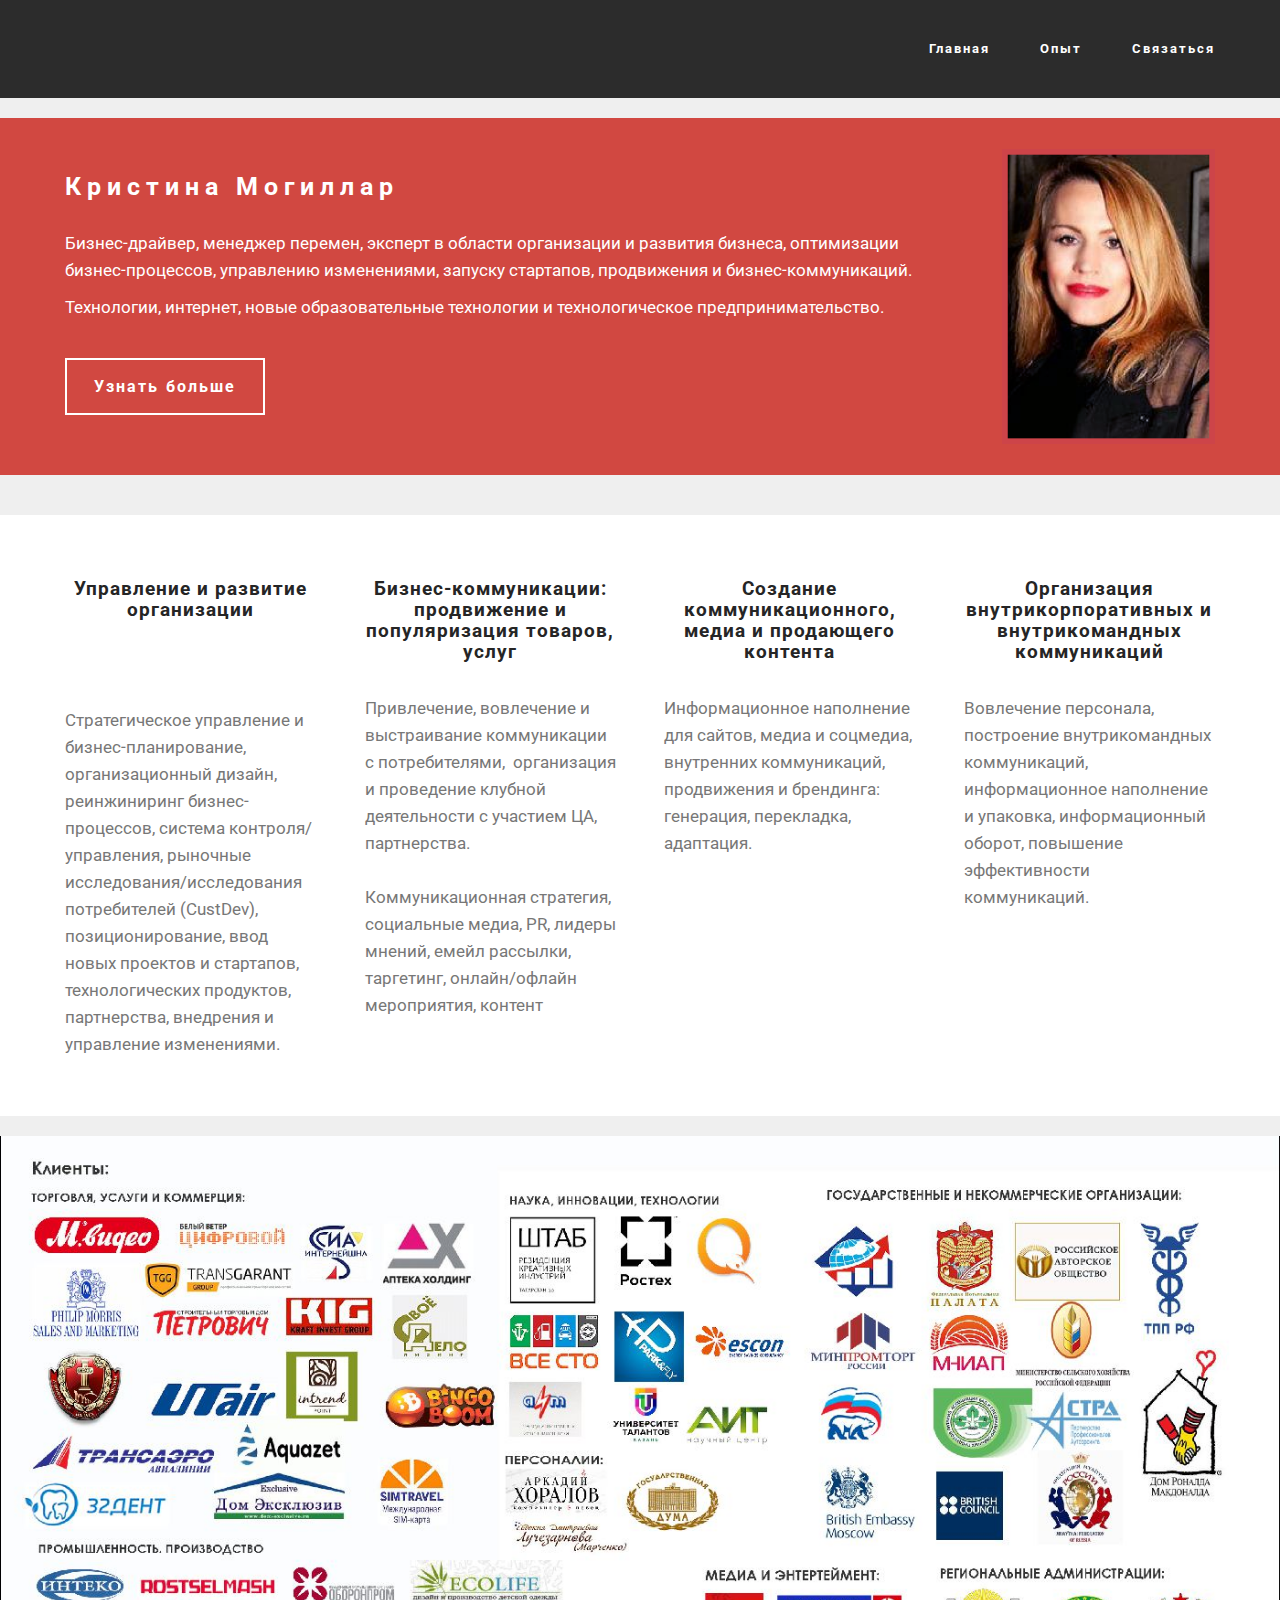
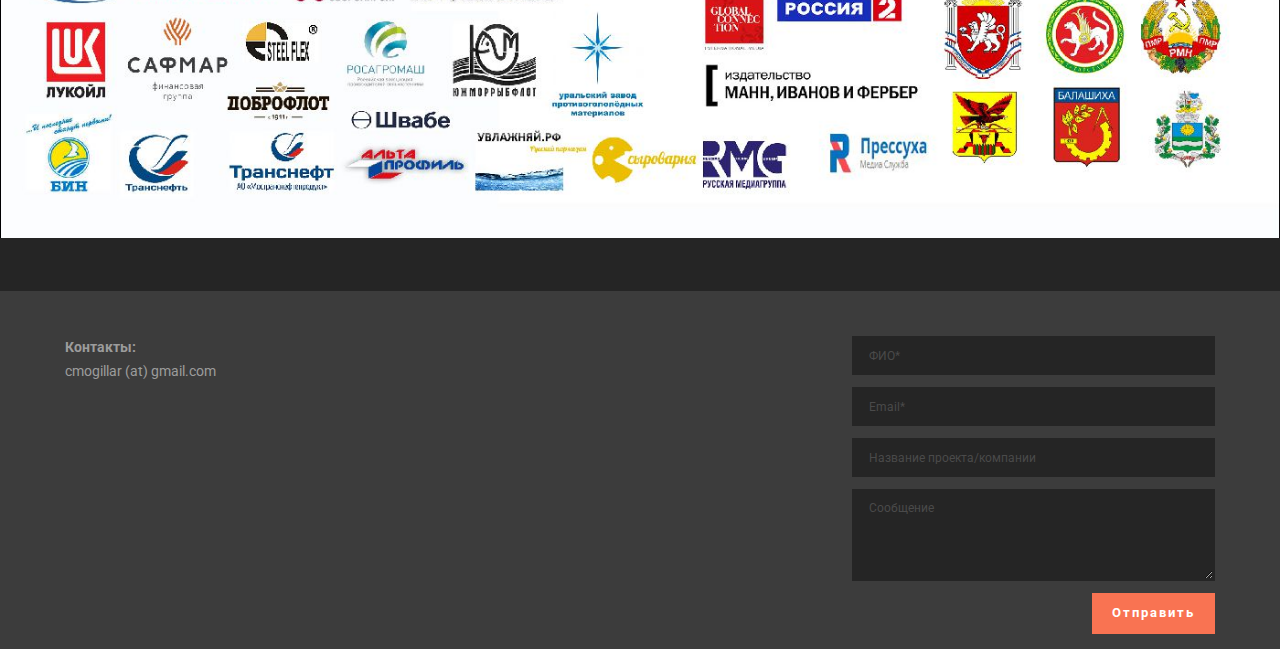
<file: index.html>
<!DOCTYPE html>
<html>
<head>
  <!-- Site made with Mobirise Website Builder v3.12.1, https://mobirise.com -->
  <meta charset="UTF-8">
  <meta http-equiv="X-UA-Compatible" content="IE=edge">
  <meta name="generator" content="Mobirise v3.12.1, mobirise.com">
  <meta name="viewport" content="width=device-width, initial-scale=1">
  <link rel="shortcut icon" href="assets/images/4126-128x156.png" type="image/x-icon">
  <meta name="description" content="">
  <title>Главная</title>
  <link rel="stylesheet" href="https://fonts.googleapis.com/css?family=Roboto:700,400&amp;subset=cyrillic,latin,greek,vietnamese">
  <link rel="stylesheet" href="assets/bootstrap/css/bootstrap.min.css">
  <link rel="stylesheet" href="assets/snow-plugins/style.css">
  <link rel="stylesheet" href="assets/mobirise/css/style.css">
  <link rel="stylesheet" href="assets/mobirise/css/mbr-additional.css" type="text/css">
  
  
  
</head>
<body>
<section class="mbr-navbar mbr-navbar--freeze mbr-navbar--absolute mbr-navbar--sticky mbr-navbar--auto-collapse" id="menu-c">
    <div class="mbr-navbar__section mbr-section">
        <div class="mbr-section__container container">
            <div class="mbr-navbar__container">
                
                <div class="mbr-navbar__hamburger mbr-hamburger"><span class="mbr-hamburger__line"></span></div>
                <div class="mbr-navbar__column mbr-navbar__menu">
                    <nav class="mbr-navbar__menu-box mbr-navbar__menu-box--inline-right">
                        <div class="mbr-navbar__column">
                            <ul class="mbr-navbar__items mbr-navbar__items--right float-left mbr-buttons mbr-buttons--freeze mbr-buttons--right btn-decorator mbr-buttons--active mbr-buttons--only-links"><li class="mbr-navbar__item"><a class="mbr-buttons__link btn text-white" href="index.html">Главная</a></li><li class="mbr-navbar__item"><a class="mbr-buttons__link btn text-white" href="about.html">Опыт</a></li><li class="mbr-navbar__item"><a class="mbr-buttons__link btn text-white" href="about.html#contacts3-a">Связаться</a></li></ul>                            
                            
                        </div>
                    </nav>
                </div>
            </div>
        </div>
    </div>
</section>

<section class="engine"><a rel="external" href="https://mobirise.com">Mobirise Web Page Generator</a></section><section class="mbr-section mbr-section--relative mbr-section--short-paddings mbr-after-navbar" id="msg-box1-m" style="background-color: rgb(239, 239, 239);">

    

    <div class="mbr-section__container mbr-section__container--isolated container" style="padding-top: 20px; padding-bottom: 0px;">
        <div class="row">
            <div class="mbr-box mbr-box--fixed mbr-box--adapted">
                <div class="mbr-box__magnet mbr-box__magnet--top-left mbr-section__left col-sm-8">
                    
                    
                </div>
                <div class="mbr-box__magnet mbr-box__magnet--top-left mbr-section__right col-sm-4">
                    
                </div>
            </div>
        </div>
    </div>

</section>

<section class="mbr-section mbr-section--relative" id="msg-box4-1" style="background-color: rgb(209, 72, 65);">
    
    <div class="mbr-section__container mbr-section__container--isolated container" style="padding-top: 31px; padding-bottom: 31px;">
        <div class="row">
            <div class="mbr-box mbr-box--fixed mbr-box--adapted">
                
                <div class="mbr-box__magnet mbr-class-mbr-box__magnet--center-left col-sm-6 content-size mbr-section__left">
                    <div class="mbr-section__container mbr-section__container--middle">
                        <div class="mbr-header mbr-header--auto-align mbr-header--wysiwyg">
                            <h3 class="mbr-header__text">Кристина Могиллар</h3>
                            
                        </div>
                    </div>
                    <div class="mbr-section__container mbr-section__container--middle">
                        <div class="mbr-article mbr-article--auto-align mbr-article--wysiwyg"><p>Бизнес-драйвер, менеджер перемен, эксперт в области организации и развития бизнеса, оптимизации бизнес-процессов, управлению изменениями, запуску стартапов, продвижения и бизнес-коммуникаций.</p><p>Технологии, интернет, новые образовательные технологии и технологическое предпринимательство.</p></div>
                    </div>
                    <div class="mbr-section__container">
                        <div class="mbr-buttons mbr-buttons--auto-align btn-inverse"><a class="mbr-buttons__btn btn btn-lg btn-default" href="about.html">Узнать больше</a></div>
                    </div>
                </div>
                <div class="mbr-box__magnet mbr-box__magnet--top-left mbr-section__right col-sm-6 image-size" style="width: 13%;">
                    <figure class="mbr-figure mbr-figure--adapted mbr-figure--caption-inside-bottom mbr-figure--full-width"><a href="index.html"><img src="assets/images/41-1400x1937.png" class="mbr-figure__img"></a></figure>
                </div>
            </div>
        </div>
    </div>
</section>

<section class="mbr-section mbr-section--relative mbr-section--short-paddings" id="msg-box1-l" style="background-color: rgb(239, 239, 239);">

    

    <div class="mbr-section__container mbr-section__container--isolated container" style="padding-top: 40px; padding-bottom: 0px;">
        <div class="row">
            <div class="mbr-box mbr-box--fixed mbr-box--adapted">
                <div class="mbr-box__magnet mbr-box__magnet--top-left mbr-section__left col-sm-8">
                    
                    
                </div>
                <div class="mbr-box__magnet mbr-box__magnet--top-left mbr-section__right col-sm-4">
                    
                </div>
            </div>
        </div>
    </div>

</section>

<section class="mbr-section mbr-section--relative mbr-section--fixed-size" id="content4-g" style="background-color: rgb(255, 255, 255);">
    
    
    <div class="mbr-section__container container mbr-section__container--std-top-padding" style="padding-top: 62px;">
        <div class="mbr-section__row row">
            <div class="mbr-section__col col-xs-12 col-md-3 col-sm-6">
                
                <div class="mbr-section__container mbr-section__container--middle">
                    <div class="mbr-header mbr-header--reduce mbr-header--center mbr-header--wysiwyg">
                        <h3 class="mbr-header__text">Управление и развитие организации</h3>
                    </div>
                </div>
                <div class="mbr-section__container mbr-section__container--last" style="padding-bottom: 62px;">
                    <div class="mbr-article mbr-article--wysiwyg">
                        <p><br><br>Стратегическое управление и бизнес-планирование, организационный дизайн, реинжиниринг бизнес-процессов, система контроля/управления, рыночные исследования/исследования потребителей (CustDev), позиционирование, ввод новых проектов и стартапов, технологических продуктов, партнерства, внедрения и управление изменениями.</p>
                    </div>
                </div>
                
            </div>
            <div class="mbr-section__col col-xs-12 col-md-3 col-sm-6">
                
                <div class="mbr-section__container mbr-section__container--middle">
                    <div class="mbr-header mbr-header--reduce mbr-header--center mbr-header--wysiwyg">
                        <h3 class="mbr-header__text">Бизнес-коммуникации: продвижение и популяризация товаров, услуг<br></h3>
                    </div>
                </div>
                <div class="mbr-section__container mbr-section__container--last" style="padding-bottom: 62px;">
                    <div class="mbr-article mbr-article--wysiwyg">
                        <p>Привлечение, вовлечение и выстраивание коммуникации с потребителями, &nbsp;организация и проведение клубной деятельности с участием ЦА, партнерства.<br><br>Коммуникационная стратегия, социальные медиа, PR, лидеры мнений, емейл рассылки,  таргетинг, онлайн/офлайн мероприятия, контент<br><br></p>
                    </div>
                </div>
                
            </div>
            <div class="clearfix visible-sm-block"></div>
            <div class="mbr-section__col col-xs-12 col-md-3 col-sm-6">
                
                <div class="mbr-section__container mbr-section__container--middle">
                    <div class="mbr-header mbr-header--reduce mbr-header--center mbr-header--wysiwyg">
                        <h3 class="mbr-header__text">Создание коммуникационного, медиа и продающего контента<br></h3>
                    </div>
                </div>
                <div class="mbr-section__container mbr-section__container--last" style="padding-bottom: 62px;">
                    <div class="mbr-article mbr-article--wysiwyg">
                        <p>Информационное наполнение для сайтов, медиа и соцмедиа, внутренних коммуникаций, продвижения и брендинга: генерация, перекладка, адаптация.<br></p>
                    </div>
                </div>
                
            </div>
            
            <div class="mbr-section__col col-xs-12 col-md-3 col-sm-6">
                
                <div class="mbr-section__container mbr-section__container--middle">
                    <div class="mbr-header mbr-header--reduce mbr-header--center mbr-header--wysiwyg">
                        <h3 class="mbr-header__text">Организация внутрикорпоративных и внутрикомандных коммуникаций</h3>
                    </div>
                </div>
                <div class="mbr-section__container mbr-section__container--last" style="padding-bottom: 62px;">
                    <div class="mbr-article mbr-article--wysiwyg">
                        <p>Вовлечение персонала, построение внутрикомандных коммуникаций, информационное наполнение и упаковка, информационный оборот, повышение эффективности коммуникаций.</p>
                    </div>
                </div>
                
            </div>
            
            
            
        </div>
    </div>
</section>

<section class="mbr-section mbr-section--relative mbr-section--short-paddings" id="msg-box1-k" style="background-color: rgb(239, 239, 239);">

    

    <div class="mbr-section__container mbr-section__container--isolated container" style="padding-top: 20px; padding-bottom: 0px;">
        <div class="row">
            <div class="mbr-box mbr-box--fixed mbr-box--adapted">
                <div class="mbr-box__magnet mbr-box__magnet--top-left mbr-section__left col-sm-8">
                    
                    
                </div>
                <div class="mbr-box__magnet mbr-box__magnet--top-left mbr-section__right col-sm-4">
                    
                </div>
            </div>
        </div>
    </div>

</section>

<section class="mbr-figure mbr-figure--wysiwyg mbr-figure--full-width mbr-figure--caption-outside-bottom" id="image1-e" style="background-color: rgb(37, 37, 37);">

    <div><img src="assets/images/-1-1400x768.jpg" class="mbr-figure__img"></div>
    <figcaption class="mbr-figure__caption mbr-figure__caption--std-grid">
        <small class="mbr-figure__caption-small"></small>
    </figcaption>
</section>

<section class="mbr-section mbr-section--relative mbr-section--fixed-size" id="contacts3-5" style="background-color: rgb(60, 60, 60);">
    
    <div class="mbr-section__container container">
        <div class="mbr-contacts mbr-contacts--wysiwyg row" style="padding-top: 45px; padding-bottom: 15px;">
            <div class="col-sm-8">
                <div class="row">
                    <div class="col-sm-6">
                        <p class="mbr-contacts__text"><strong>Контакты:<br></strong>cmogillar (at) gmail.com<br><br><br><br></p>
                    </div>
                    <div class="col-sm-6"><ul class="mbr-contacts__list"></ul></div>
                </div>
            </div>
            <div class="mbr-contacts__column col-sm-4" data-form-type="formoid">
                <div data-form-alert="true">
                    <div class="hide" data-form-alert-success="true">Ваше сообщение отправлено!</div>
                </div>
                <form action="https://mobirise.com/" method="post" data-form-title="MESSAGE">
                    <input type="hidden" value="O+OD+8ccg8umex4c+Z9mADquf/GuDpcZxb4Fz0YdGlfqlHCal2YqGrncIUAExCSYXvgmcBwxFEhFArS+vX/xTj0yuY7ewxk55/o30X02AxMrfsFZl6oeZLazSLqE6uXJ" data-form-email="true">
                    <div class="form-group">
                        <input type="text" class="form-control input-sm input-inverse" name="name" required="" placeholder="ФИО*" data-form-field="Name">
                    </div>
                    <div class="form-group">
                        <input type="email" class="form-control input-sm input-inverse" name="email" required="" placeholder="Email*" data-form-field="Email">
                    </div>
                    <div class="form-group">
                        <input type="tel" class="form-control input-sm input-inverse" name="phone" placeholder="Название проекта/компании" data-form-field="Phone">
                    </div>
                    <div class="form-group">
                        <textarea class="form-control input-sm input-inverse" name="message" rows="4" placeholder="Сообщение" data-form-field="Message"></textarea>
                    </div>
                    <div class="mbr-buttons mbr-buttons--right btn-inverse"><button type="submit" class="mbr-buttons__btn btn btn-danger">Отправить</button></div>
                </form>
            </div>
        </div>
    </div>
</section>


  <script src="assets/web/assets/jquery/jquery.min.js"></script>
  <script src="assets/bootstrap/js/bootstrap.min.js"></script>
  <script src="assets/smooth-scroll/smooth-scroll.js"></script>
  <!--[if lte IE 9]>
    <script src="assets/jquery-placeholder/jquery.placeholder.min.js"></script>
  <![endif]-->
  <script src="assets/snow-plugins/schnee.js"></script>
  <script src="assets/mobirise/js/script.js"></script>
  <script src="assets/formoid/formoid.min.js"></script>
  
  
</body>
</html>
</file>
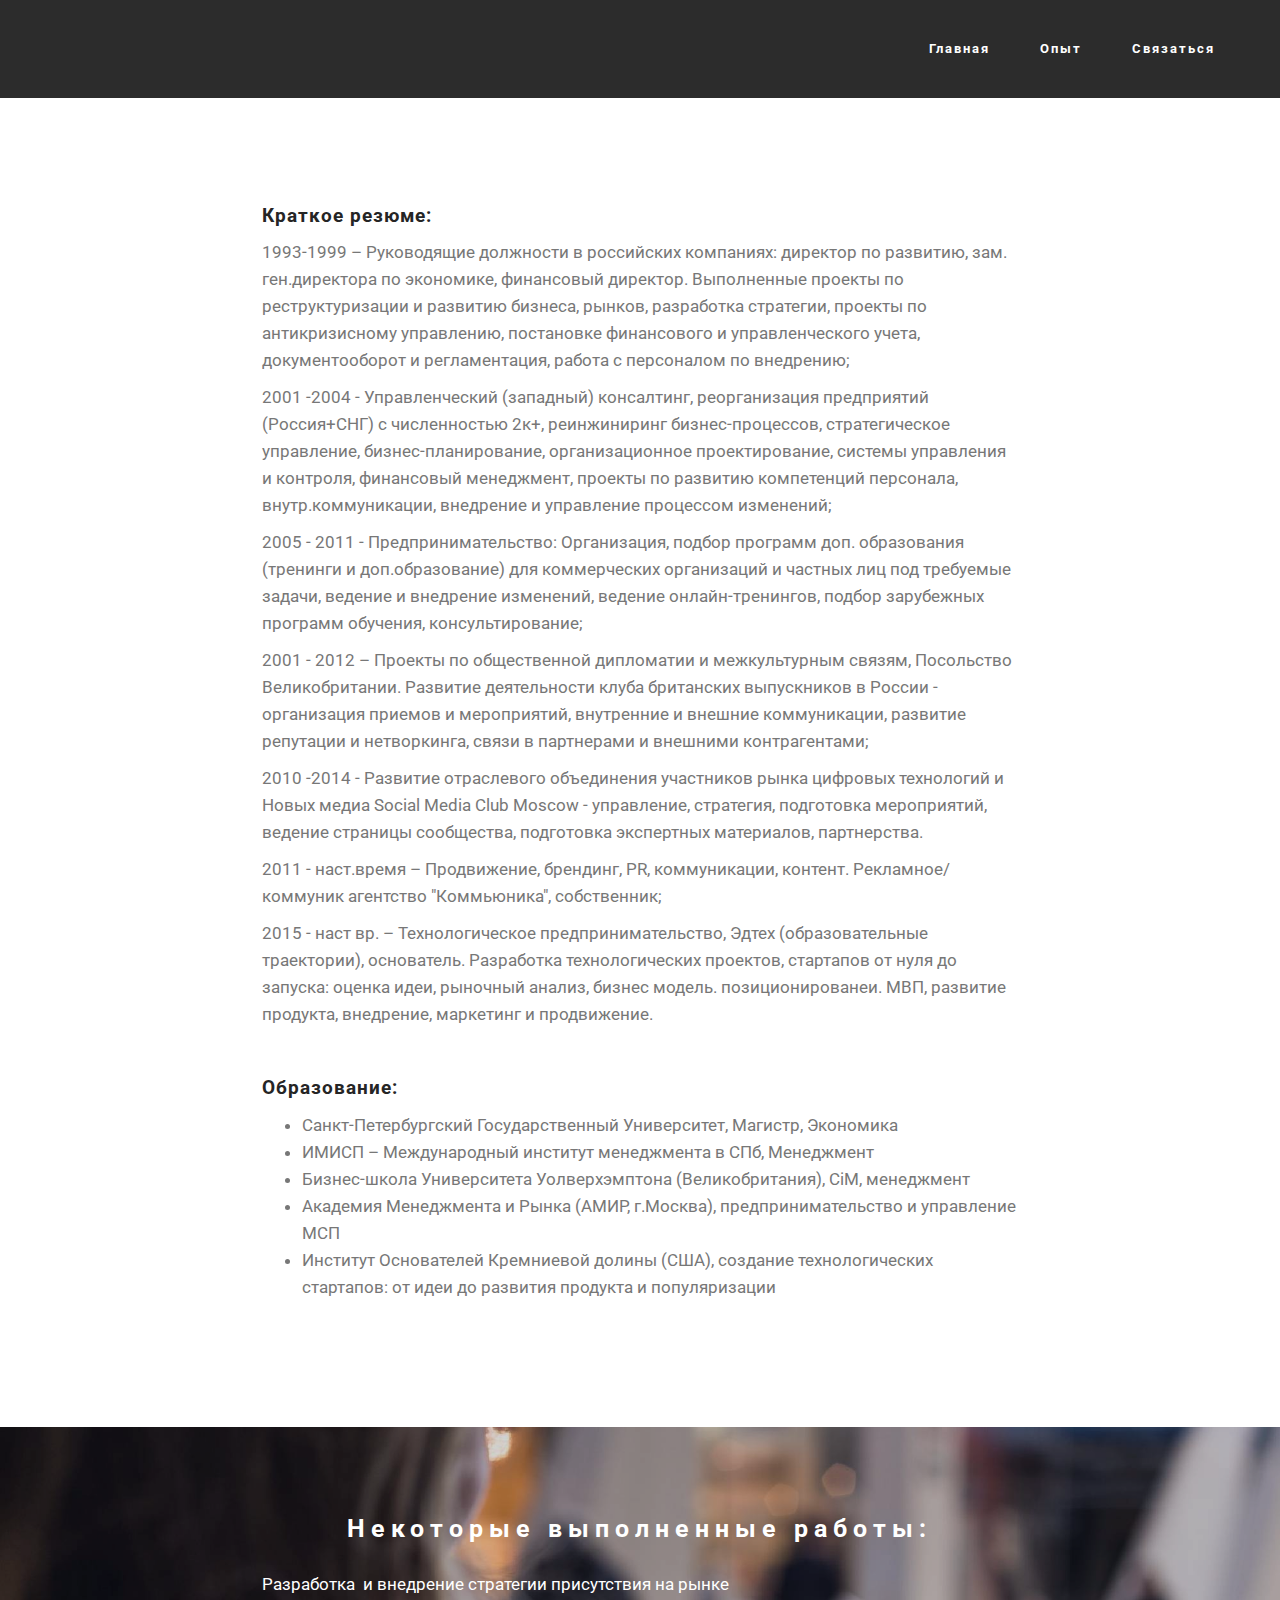
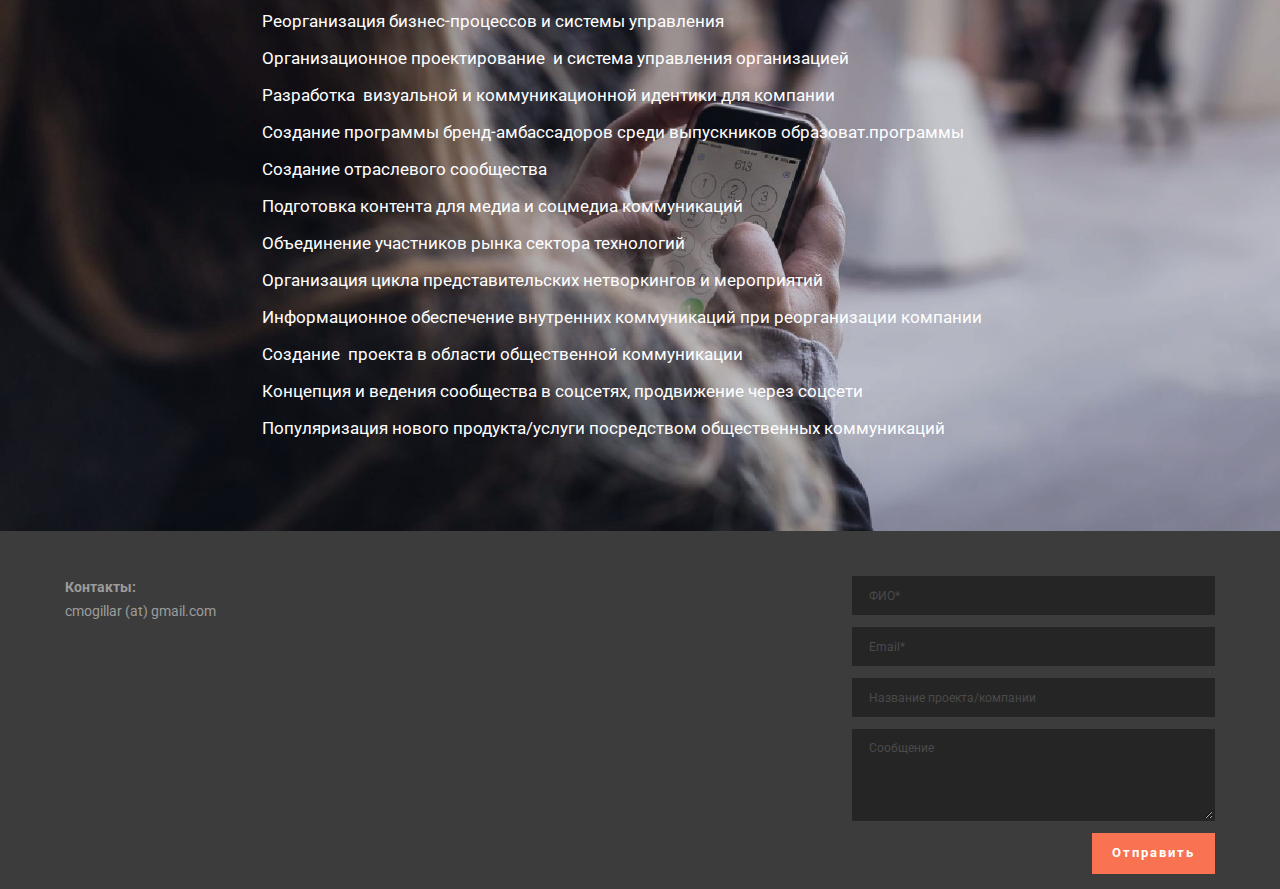
<file: about.html>
<!DOCTYPE html>
<html>
<head>
  <!-- Site made with Mobirise Website Builder v3.12.1, https://mobirise.com -->
  <meta charset="UTF-8">
  <meta http-equiv="X-UA-Compatible" content="IE=edge">
  <meta name="generator" content="Mobirise v3.12.1, mobirise.com">
  <meta name="viewport" content="width=device-width, initial-scale=1">
  <link rel="shortcut icon" href="assets/images/4126-128x156.png" type="image/x-icon">
  <meta name="description" content="Personal and professional background">
  <title>Background</title>
  <link rel="stylesheet" href="https://fonts.googleapis.com/css?family=Roboto:700,400&amp;subset=cyrillic,latin,greek,vietnamese">
  <link rel="stylesheet" href="assets/bootstrap/css/bootstrap.min.css">
  <link rel="stylesheet" href="assets/snow-plugins/style.css">
  <link rel="stylesheet" href="assets/mobirise/css/style.css">
  <link rel="stylesheet" href="assets/mobirise/css/mbr-additional.css" type="text/css">
  
  
  
</head>
<body>
<section class="mbr-navbar mbr-navbar--freeze mbr-navbar--absolute mbr-navbar--sticky mbr-navbar--auto-collapse" id="menu-c">
    <div class="mbr-navbar__section mbr-section">
        <div class="mbr-section__container container">
            <div class="mbr-navbar__container">
                
                <div class="mbr-navbar__hamburger mbr-hamburger"><span class="mbr-hamburger__line"></span></div>
                <div class="mbr-navbar__column mbr-navbar__menu">
                    <nav class="mbr-navbar__menu-box mbr-navbar__menu-box--inline-right">
                        <div class="mbr-navbar__column">
                            <ul class="mbr-navbar__items mbr-navbar__items--right float-left mbr-buttons mbr-buttons--freeze mbr-buttons--right btn-decorator mbr-buttons--active mbr-buttons--only-links"><li class="mbr-navbar__item"><a class="mbr-buttons__link btn text-white" href="index.html">Главная</a></li><li class="mbr-navbar__item"><a class="mbr-buttons__link btn text-white" href="about.html">Опыт</a></li><li class="mbr-navbar__item"><a class="mbr-buttons__link btn text-white" href="about.html#contacts3-a">Связаться</a></li></ul>                            
                            
                        </div>
                    </nav>
                </div>
            </div>
        </div>
    </div>
</section>

<section class="engine"><a rel="external" href="https://mobirise.com">https://mobirise.com/</a></section><section class="mbr-section mbr-after-navbar" id="content1-i">
    <div class="mbr-section__container container mbr-section__container--isolated">
        <div class="row">
            <div class="mbr-article mbr-article--wysiwyg col-sm-8 col-sm-offset-2"><h3>Краткое резюме:</h3><p>1993-1999 – Руководящие должности в российских компаниях: директор по развитию, зам. ген.директора по экономике, финансовый директор. Выполненные проекты по реструктуризации и развитию бизнеса, рынков, разработка стратегии, проекты по антикризисному управлению, постановке финансового и управленческого учета, документооборот и регламентация, работа с персоналом по внедрению;</p><p>2001 -2004 - Управленческий (западный) консалтинг, реорганизация предприятий (Россия+СНГ) с численностью 2к+, реинжиниринг бизнес-процессов, стратегическое управление, бизнес-планирование, организационное проектирование, системы управления и контроля, финансовый менеджмент, проекты по развитию компетенций персонала, внутр.коммуникации, внедрение и управление процессом изменений;</p><p>2005 - 2011 - Предпринимательство: Организация, подбор программ доп. образования (тренинги и доп.образование) для коммерческих организаций и частных лиц под требуемые задачи, ведение и внедрение изменений, ведение онлайн-тренингов, подбор зарубежных программ обучения, консультирование;</p><p>2001 - 2012 – Проекты по общественной дипломатии и межкультурным связям, Посольство Великобритании. Развитие деятельности клуба британских выпускников в России - организация приемов и мероприятий, внутренние и внешние коммуникации, развитие репутации и нетворкинга, связи в партнерами и внешними контрагентами;</p><p>2010 -2014 - Развитие отраслевого объединения участников рынка цифровых технологий и Новых медиа Social Media Club Moscow - управление, стратегия, подготовка мероприятий, ведение страницы сообщества, подготовка экспертных материалов, партнерства.</p><p>2011 - наст.время – Продвижение, брендинг, PR, коммуникации, контент. Рекламное/коммуник агентство "Коммьюника", собственник;</p><p>2015 - наст вр. – Технологическое предпринимательство, Эдтех (образовательные траектории), основатель. Разработка технологических проектов, стартапов от нуля до запуска: оценка идеи, рыночный анализ, бизнес модель. позиционированеи. МВП, развитие продукта, внедрение, маркетинг и продвижение.</p><p><span style="color: rgb(37, 37, 37); font-family: inherit; font-size: 19px; font-weight: bold; letter-spacing: 1px; line-height: 1.3em;"><br></span></p><p><span style="color: rgb(37, 37, 37); font-family: inherit; font-size: 19px; font-weight: bold; letter-spacing: 1px; line-height: 1.3em;">Образование:</span><br></p><ul><li>Санкт-Петербургский Государственный Университет, Магистр, Экономика</li><li>ИМИСП – Международный институт менеджмента в СПб, Менеджмент&nbsp;</li><li>Бизнес-школа Университета Уолверхэмптона (Великобритания), CiM, менеджмент</li><li>Академия Менеджмента и Рынка (АМИР, г.Москва), предпринимательство и управление МСП</li><li>Институт Основателей Кремниевой долины (США), создание технологических стартапов: от идеи до развития продукта и популяризации</li></ul><p><br></p></div>
        </div>
    </div>
</section>

<section class="mbr-section mbr-section--relative mbr-section--fixed-size mbr-background" id="content5-h" style="background-image: url(assets/images/mbr-2000x1333.jpg);">
    <div class="mbr-overlay" style="opacity: 0.2; background-color: rgb(40, 50, 78);"></div>
    <div class="mbr-section__container container mbr-section__container--first" style="padding-top: 93px;">
        <div class="mbr-header mbr-header--wysiwyg row">
            <div class="col-sm-8 col-sm-offset-2">
                <h3 class="mbr-header__text">Некоторые выполненные работы:</h3>
                
            </div>
        </div>
    </div>
    <div class="mbr-section__container container mbr-section__container--last" style="padding-bottom: 93px;">
        <div class="row">
            <div class="mbr-article mbr-article--wysiwyg col-sm-8 col-sm-offset-2"><p>Разработка &nbsp;и внедрение стратегии присутствия на рынке<br></p><p>Реорганизация бизнес-процессов и системы управления</p><p>Организационное проектирование &nbsp;и система управления организацией</p><p>Разработка &nbsp;визуальной и коммуникационной идентики для компании<br></p><p>Создание программы бренд-амбассадоров среди выпускников образоват.программы</p><p>Создание отраслевого сообщества&nbsp;</p><p>Подготовка контента для медиа и соцмедиа коммуникаций<br></p><p>Объединение участников рынка сектора технологий</p><p>Организация цикла представительских нетворкингов и мероприятий</p><p>Информационное обеспечение внутренних коммуникаций при реорганизации компании</p><p>Создание &nbsp;проекта в области общественной коммуникации</p><p>Концепция и ведения сообщества в соцсетях, продвижение через соцсети</p><p>Популяризация нового продукта/услуги посредством общественных коммуникаций</p></div>
        </div>
    </div>
    
</section>

<section class="mbr-section mbr-section--relative mbr-section--fixed-size" id="contacts3-a" style="background-color: rgb(60, 60, 60);">
    
    <div class="mbr-section__container container">
        <div class="mbr-contacts mbr-contacts--wysiwyg row" style="padding-top: 45px; padding-bottom: 15px;">
            <div class="col-sm-8">
                <div class="row">
                    <div class="col-sm-6">
                        <p class="mbr-contacts__text"><strong>Контакты:<br></strong>cmogillar (at) gmail.com<br><br><br><br></p>
                    </div>
                    <div class="col-sm-6"><ul class="mbr-contacts__list"></ul></div>
                </div>
            </div>
            <div class="mbr-contacts__column col-sm-4" data-form-type="formoid">
                <div data-form-alert="true">
                    <div class="hide" data-form-alert-success="true">Ваше сообщение отправлено!</div>
                </div>
                <form action="https://mobirise.com/" method="post" data-form-title="MESSAGE">
                    <input type="hidden" value="nueXMcPGkxBD8U9Tpl5QbiqrLQuh43ygbotorPwYLVlcCGij3W+gTeQcwHmQT6df7WE5QbG4rXj8RsLJK6IUSxVboDxJ/+ZkBbiNF3td35I6mxWNx3YR2RijhPUKBweW" data-form-email="true">
                    <div class="form-group">
                        <input type="text" class="form-control input-sm input-inverse" name="name" required="" placeholder="ФИО*" data-form-field="Name">
                    </div>
                    <div class="form-group">
                        <input type="email" class="form-control input-sm input-inverse" name="email" required="" placeholder="Email*" data-form-field="Email">
                    </div>
                    <div class="form-group">
                        <input type="tel" class="form-control input-sm input-inverse" name="phone" placeholder="Название проекта/компании" data-form-field="Phone">
                    </div>
                    <div class="form-group">
                        <textarea class="form-control input-sm input-inverse" name="message" rows="4" placeholder="Сообщение" data-form-field="Message"></textarea>
                    </div>
                    <div class="mbr-buttons mbr-buttons--right btn-inverse"><button type="submit" class="mbr-buttons__btn btn btn-danger">Отправить</button></div>
                </form>
            </div>
        </div>
    </div>
</section>


  <script src="assets/web/assets/jquery/jquery.min.js"></script>
  <script src="assets/bootstrap/js/bootstrap.min.js"></script>
  <script src="assets/smooth-scroll/smooth-scroll.js"></script>
  <!--[if lte IE 9]>
    <script src="assets/jquery-placeholder/jquery.placeholder.min.js"></script>
  <![endif]-->
  <script src="assets/snow-plugins/schnee.js"></script>
  <script src="assets/mobirise/js/script.js"></script>
  <script src="assets/formoid/formoid.min.js"></script>
  
  
</body>
</html>
</file>
<file: assets/snow-plugins/style.css>
#wintertime {
	border: 4px dotted #FFCC22;
	border-bottom-color: #BB8800;
	border-right-color: #BB8800;
	width: 400px;
	height: 300px;
	text-align: center;
	margin: auto;
	padding-top: 100px;
	background-color: #00CCFF;
}
</file>
<file: assets/mobirise/css/mbr-additional.css>
@import url(https://fonts.googleapis.com/css?family=Roboto:400,300,700);


#menu-c .mbr-brand__name {
  font-size: 16px;
}
#menu-c.mbr-navbar--stuck .mbr-navbar__section {
  background: #2c2c2c;
}
#menu-c .mbr-navbar__section {
  background: #2c2c2c;
}
#menu-c .mbr-navbar__hamburger {
  color: #ffffff;
}
#menu-c .mbr-brand__name a {
  font-size: 24px;
}
#msg-box1-m .mbr-header .mbr-header__text {
  color: #fff;
}
#msg-box1-m .mbr-article {
  color: #fff;
}
#msg-box4-1 .mbr-header__text {
  color: #ffffff;
  font-family: 'Roboto', sans-serif;
}
#msg-box4-1 .mbr-header__subtext {
  color: #ffffff;
}
#msg-box4-1 .mbr-article {
  color: #ffffff;
}
#msg-box4-1 .btn {
  font-size: 16px;
}
#msg-box4-1 .mbr-article P {
  font-family: 'Roboto', sans-serif;
}
#msg-box1-l .mbr-header .mbr-header__text {
  color: #fff;
}
#msg-box1-l .mbr-article {
  color: #fff;
}
#content4-g .mbr-section__col .mbr-header__text {
  font-size: 19px;
}
#msg-box1-k .mbr-header .mbr-header__text {
  color: #fff;
}
#msg-box1-k .mbr-article {
  color: #fff;
}
#content5-h .mbr-header .mbr-header__text {
  text-align: center;
  color: #fff;
}
#content5-h .mbr-header .mbr-header__subtext {
  text-align: center;
  color: #fff;
}
#content5-h .mbr-article {
  color: #fff;
}
#menu-c .mbr-brand__name {
  font-size: 16px;
}
#menu-c.mbr-navbar--stuck .mbr-navbar__section {
  background: #2c2c2c;
}
#menu-c .mbr-navbar__section {
  background: #2c2c2c;
}
#menu-c .mbr-navbar__hamburger {
  color: #ffffff;
}
#menu-c .mbr-brand__name a {
  font-size: 24px;
}
</file>
<file: assets/mobirise/css/style.css>
.is-builder .animated {
  -webkit-animation-name: none !important;
  animation-name: none !important;
}
html {
  position: relative;
  min-height: 100%;
}
.mbr-embedded-video {
  position: relative;
}
.mbr-background-video,
.mbr-background-video-preview {
  bottom: 0;
  left: 0;
  overflow: hidden;
  position: absolute;
  right: 0;
  top: 0;
}
.mbr-parallax-background,
.mbr-background {
  background-attachment: fixed !important;
  background-position: 50% 0;
  background-repeat: no-repeat;
  background-size: cover !important;
}
.mbr-hidden-scrollbar .mbr-parallax-background {
  background-size: auto 130%;
}
.mobile .mbr-parallax-background {
  background-attachment: scroll !important;
}
.mbr-background {
  background-attachment: scroll !important;
}
.mbr-navbar {
  position: relative;
  width: 100%;
}
.mbr-navbar:before {
  content: "";
  display: block;
}
.mbr-navbar__brand-link:after,
.mbr-navbar__brand-img {
  max-height: 74px;
  height: 100%;
}
.mbr-navbar:before,
.mbr-navbar__container {
  height: 98px;
}
.mbr-navbar--ss .mbr-navbar__brand-link:after,
.mbr-navbar--ss .mbr-navbar__brand-img {
  height: 74px;
}
.mbr-navbar--ss:before,
.mbr-navbar--ss .mbr-navbar__container {
  height: 98px;
}
.mbr-navbar--xs .mbr-navbar__brand-link:after,
.mbr-navbar--xs .mbr-navbar__brand-img {
  height: 32px;
}
.mbr-navbar--xs:before,
.mbr-navbar--xs .mbr-navbar__container {
  height: 56px;
}
.mbr-navbar--s .mbr-navbar__brand-link:after,
.mbr-navbar--s .mbr-navbar__brand-img {
  height: 48px;
}
.mbr-navbar--s:before,
.mbr-navbar--s .mbr-navbar__container {
  height: 72px;
}
.mbr-navbar--m .mbr-navbar__brand-link:after,
.mbr-navbar--m .mbr-navbar__brand-img {
  height: 64px;
}
.mbr-navbar--m:before,
.mbr-navbar--m .mbr-navbar__container {
  height: 88px;
}
.mbr-navbar--l .mbr-navbar__brand-link:after,
.mbr-navbar--l .mbr-navbar__brand-img {
  height: 96px;
}
.mbr-navbar--l:before,
.mbr-navbar--l .mbr-navbar__container {
  height: 120px;
}
.mbr-navbar--xl .mbr-navbar__brand-link:after,
.mbr-navbar--xl .mbr-navbar__brand-img {
  height: 128px;
}
.mbr-navbar--xl:before,
.mbr-navbar--xl .mbr-navbar__container {
  height: 152px;
}
.mbr-navbar--short .mbr-navbar__brand-link:after,
.mbr-navbar--short .mbr-navbar__brand-img {
  height: 40px;
}
.mbr-navbar--short .mbr-brand__logo .mbr-iconfont{
  font-size: 40px;
}
.mbr-navbar--short:before,
.mbr-navbar--short .mbr-navbar__container {
  height: 64px;
}
.mbr-navbar--short .mbr-navbar__container {
  padding: 12px 0;
}
@media (max-width: 767px) {
  .mbr-navbar--short .mbr-navbar__brand-link:after,
  .mbr-navbar--short .mbr-navbar__brand-img {
    height: 31px;
  }
  .mbr-navbar--short:before,
  .mbr-navbar--short .mbr-navbar__container {
    height: 45px;
  }
  .mbr-navbar--short .mbr-navbar__container {
    padding: 7px 0;
  }
}
.mbr-navbar__brand-img {
  position: relative;
}
.mbr-navbar__brand-img,
.mbr-navbar__container,
.mbr-navbar__section {
  -webkit-transition: all 300ms ease-in-out 0s;
  -o-transition: all 300ms ease-in-out 0s;
  transition: all 300ms ease-in-out 0s;
}
.mbr-navbar__section {
  background: #2c2c2c;
  height: auto;
  position: absolute;
  top: 0;
  width: 100%;
  z-index: 1000;
}
.mbr-navbar__container {
  display: table;
  padding: 12px 0;
  width: 100%;
}
.mbr-navbar__menu-box {
  display: table;
  width: 100%;
}
.mbr-navbar__menu-box--inline-left,
.mbr-navbar__menu-box--inline-center,
.mbr-navbar__menu-box--inline-right {
  display: block;
  text-align: left;
}
.mbr-navbar__menu-box--inline-center {
  text-align: center;
}
.mbr-navbar__menu-box--inline-right {
  text-align: right;
}
.mbr-navbar__column {
  display: table-cell;
  vertical-align: middle;
}
.mbr-navbar__column--xxs {
  width: 1%;
}
.mbr-navbar__column--xs {
  width: 10%;
}
.mbr-navbar__column--s {
  width: 20%;
}
.mbr-navbar__column--m {
  width: 30%;
}
.mbr-navbar__column--l {
  width: 40%;
}
.mbr-navbar__column--xl {
  width: 50%;
}
.mbr-navbar__menu-box--inline-left .mbr-navbar__column,
.mbr-navbar__menu-box--inline-center .mbr-navbar__column,
.mbr-navbar__menu-box--inline-right .mbr-navbar__column {
  display: inline-block;
}
.mbr-navbar__items {
  float: left;
  padding-left: 0px;
  position: relative;
  left: -20px;
}
.mbr-navbar__items--right {
  float: right;
  left: 0;
}
.float-left {
  float: left;
}
.mbr-navbar__item {
  display: block;
  float: left;
  position: relative;
}
.mbr-navbar__hamburger {
  display: none;
  margin-top: -11px;
  position: absolute;
  right: 0;
  top: 50%;
  z-index: 10000;
}
.mbr-navbar--collapsed .mbr-navbar__container {
  position: relative;
}
.mbr-navbar--collapsed .mbr-navbar__column {
  display: block;
  width: 100%;
}
.mbr-navbar--collapsed .mbr-navbar__items--right {
  padding-top: 13px;
}
.mbr-navbar--collapsed .mbr-navbar__menu {
  background: rgba(0, 0, 0, 0.9);
  display: none;
  height: 100%;
  left: 0;
  position: fixed;
  top: 0;
  width: 100%;
  z-index: 9999;
}
.mbr-navbar--collapsed .mbr-navbar__menu-box {
  display: table-cell;
  vertical-align: middle;
}
.mbr-navbar--collapsed .mbr-navbar__items {
  float: none;
}
.mbr-navbar--collapsed .mbr-navbar__item {
  float: none;
}
.mbr-navbar--collapsed .mbr-navbar__hamburger {
  display: block;
}
.mbr-navbar--collapsed.mbr-navbar--open .mbr-navbar__menu {
  display: table;
}
.mbr-navbar--collapsed.mbr-navbar--open:not(.mbr-navbar--sticky) .mbr-navbar__section {
  background: none;
  position: fixed;
}
.mbr-navbar--collapsed.mbr-navbar--open .mbr-navbar__brand {
  visibility: hidden;
}
.mbr-navbar--collapsed.mbr-navbar--sticky.mbr-navbar--open .mbr-navbar__brand {
  visibility: visible;
}
.mbr-navbar--collapsed.mbr-navbar--open .mbr-navbar__brand-img,
.mbr-navbar--collapsed.mbr-navbar--open .mbr-navbar__container {
  -webkit-transition: none;
  -o-transition: none;
  transition: none;
}
.mbr-navbar--freeze.mbr-navbar--collapsed.mbr-navbar--open .mbr-navbar__hamburger,
.mbr-navbar--freeze.mbr-navbar--collapsed.mbr-navbar--open .mbr-navbar__hamburger:hover {
  color: #fff !important;
}
.mbr-navbar--sticky .mbr-navbar__section {
  position: fixed;
}
.mbr-navbar--absolute {
  position: absolute;
}
/* fix for popup menu conflict */
@media (max-width: 480px) {
  .mbr-navbar--absolute.mbr-navbar[id^=menu-] {
    position: absolute;
  }
}
.mbr-navbar--transparent .mbr-navbar__section {
  background: none;
}
.mbr-navbar--stuck .mbr-navbar__section,
.mbr-navbar--relative .mbr-navbar__section {
  background: #2c2c2c;
}
@media (max-width: 991px) {
  .mbr-navbar--auto-collapse .mbr-navbar__container {
    position: relative;
  }
  .mbr-navbar--auto-collapse .mbr-navbar__column {
    display: block;
    width: 100%;
  }
  .mbr-navbar__column {
    max-height: 100vh;
    overflow-x: hidden;
    overflow-y:auto;
  }
  .mbr-navbar__column::-webkit-scrollbar {
    display:none;
  }
  .mbr-navbar--auto-collapse .mbr-navbar__items--right {
    padding-top: 13px;
  }
  .mbr-navbar--auto-collapse .mbr-navbar__menu {
    background: rgba(0, 0, 0, 0.9);
    display: none;
    height: 100%;
    left: 0;
    position: fixed;
    top: 0;
    width: 100%;
    z-index: 9999;
  }
  .mbr-navbar--auto-collapse .mbr-navbar__menu-box {
    display: table-cell;
    vertical-align: middle;
  }
  .mbr-navbar--auto-collapse .mbr-navbar__items {
    float: none;
  }
  .mbr-navbar--auto-collapse .mbr-navbar__item {
    float: none;
  }
  .mbr-navbar--auto-collapse .mbr-navbar__hamburger {
    display: block;
  }
  .mbr-navbar--auto-collapse.mbr-navbar--open .mbr-navbar__menu {
    display: table;
  }
  .mbr-navbar--auto-collapse.mbr-navbar--open:not(.mbr-navbar--sticky) .mbr-navbar__section {
    background: none;
    position: fixed;
  }
  .mbr-navbar--auto-collapse.mbr-navbar--open .mbr-navbar__brand {
    visibility: hidden;
  }
  .mbr-navbar--auto-collapse.mbr-navbar--sticky.mbr-navbar--open .mbr-navbar__brand {
    visibility: visible;
  }
  .mbr-navbar--auto-collapse.mbr-navbar--open .mbr-navbar__brand-img,
  .mbr-navbar--auto-collapse.mbr-navbar--open .mbr-navbar__container {
    -webkit-transition: none;
    -o-transition: none;
    transition: none;
  }
}
.mbr-after-navbar:before {
  content: "";
  display: block;
  height: 98px;
}
.mbr-hamburger {
  cursor: pointer;
  height: 23px;
  width: 30px;
}
.mbr-hamburger:focus {
  outline: none;
}
.mbr-hamburger__line,
.mbr-hamburger__line:before,
.mbr-hamburger__line:after {
  content: "";
  position: absolute;
  display: block;
  height: 1px;
  cursor: pointer;
}
.mbr-hamburger__line,
.mbr-hamburger__line:before,
.mbr-hamburger__line:after {
  width: 30px;
  border-bottom: 5px solid;
  top: 9px;
}
.mbr-hamburger__line:before {
  top: -9px;
}
.mbr-hamburger__line:after {
  top: 9px;
}
.mbr-hamburger__line,
.mbr-hamburger__line:before,
.mbr-hamburger__line:after {
  -webkit-transition: all 300ms ease-in-out;
  transition: all 300ms ease-in-out;
}
.mbr-hamburger--open .mbr-hamburger__line {
  border-color: transparent;
}
.mbr-hamburger--open .mbr-hamburger__line:before,
.mbr-hamburger--open .mbr-hamburger__line:after {
  top: 0;
}
.mbr-hamburger--open .mbr-hamburger__line:before {
  -ms-transform: rotate(45deg);
  -webkit-transform: rotate(45deg);
  transform: rotate(45deg);
}
.mbr-hamburger--open .mbr-hamburger__line:after {
  top: 10px;
  -ms-transform: translatey(-10px) rotate(-45deg);
  -webkit-transform: translatey(-10px) rotate(-45deg);
  transform: translatey(-10px) rotate(-45deg);
}
@media (max-width: 767px) {
  .mbr-hamburger {
    height: 23px;
    width: 27px;
  }
  .mbr-hamburger__line,
  .mbr-hamburger__line:before,
  .mbr-hamburger__line:after {
    width: 27px;
    border-bottom: 4px solid;
    top: 9px;
  }
  .mbr-hamburger__line:before {
    top: -9px;
  }
  .mbr-hamburger__line:after {
    top: 9px;
  }
}

.navbar-dropdown .hamburger-icon {
  content: "";
  width: 16px;
  -webkit-box-shadow: 0 -6px 0 1px,0 0 0 1px,0 6px 0 1px;
  -moz-box-shadow: 0 -6px 0 1px,0 0 0 1px,0 6px 0 1px;
  box-shadow: 0 -6px 0 1px,0 0 0 1px,0 6px 0 1px;
}

.mbr-brand {
  display: block;
  float: left;
  position: relative;
}
.mbr-brand,
.mbr-brand:hover {
  text-decoration: none;
}
.mbr-brand__name {
  display: block;
  font-weight: bold;
  margin-top: 5px;
  text-align: center;
}
.mbr-brand__name,
.mbr-brand__name:hover {
  text-decoration: none;
}
.mbr-brand--inline {
  display: table;
}
.mbr-brand--inline:after {
  content: "";
  display: table-cell;
  width: 1px;
}
.mbr-brand--inline .mbr-brand__logo,
.mbr-brand--inline .mbr-brand__name {
  display: table-cell;
  vertical-align: middle;
}
.mbr-brand--inline .mbr-brand__logo {
  padding-right: 10px;
}
.mbr-brand--inline .mbr-brand__name {
  margin: 0;
  text-align: left;
}
.mbr-form {
  display: table;
  margin-top: -13px;
  position: relative;
  top: 14px;
  width: 100%;
}
.mbr-form__left,
.mbr-form__right {
  display: table-cell;
  vertical-align: top;
}
.mbr-form__left {
  padding-right: 3px;
}
.mbr-form__right {
  width: 1px;
}
@media (max-width: 530px) {
  .mbr-form {
    display: block;
    margin-top: -27px;
    position: relative;
    top: 26px;
  }
  .mbr-form__left,
  .mbr-form__right {
    display: block;
  }
  .mbr-form__left {
    margin-bottom: 12px;
    padding-right: 0;
  }
  .mbr-form__right {
    width: 100%;
  }
}
.mbr-section {
  padding: 0 20px;
}
.mbr-section--no-padding {
  padding: 0;
}
.mbr-section--relative {
  position: relative;
}
.mbr-section--fixed-size {
  overflow: hidden;
}
.mbr-section--full-height {
  height: 100vh;
}
.mbr-section--full-height.mbr-after-navbar:before {
  display: none;
}
.mbr-section--bg-adapted {
  background-attachment: scroll;
  background-position: 50% 0;
  background-repeat: no-repeat;
  background-size: cover;
}
.mbr-section--gray {
  background-color: #444444;
}
.mbr-section--light-gray {
  background-color: #f0f0f0;
}
.mbr-section--dark-gray {
  background-color: #3c3c3c;
}
.mbr-section__container {
  padding: 0;
  position: relative;
  z-index: 3;
}
.mbr-section__container--center {
  text-align: center;
}
.mbr-section__container--std-padding {
  padding: 93px 0;
}
.mbr-section__container--std-top-padding {
  padding-top: 93px;
}
.mbr-section__container--std-bot-padding {
  padding-bottom: 93px;
}
.mbr-section__container--sm-padding {
  padding: 41px 0;
}
.mbr-section__container--sm-top-padding {
  padding-top: 41px;
}
.mbr-section__container--sm-bot-padding {
  padding-bottom: 41px;
}
.mbr-section__container--isolated {
  padding-bottom: 93px;
  padding-top: 93px;
}
.mbr-section__container--first {
  padding-top: 93px;
  padding-bottom: 41px;
}
.mbr-section__container--middle {
  padding-bottom: 41px;
}
.mbr-section__container--last {
  padding-bottom: 93px;
}
.mbr-section__row {
  margin-left: -24px;
  margin-right: -24px;
}
.mbr-section__col {
  overflow: hidden;
  padding-left: 24px;
  padding-right: 24px;
}
.mbr-section__left {
  padding-right: 40px;
}
.mbr-section__right {
  padding-left: 15px;
}
.mbr-section__header {
  line-height: 1.5em;
  margin: -10px 0 0;
  text-align: center;
}
@media (min-width: 768px) {
  .mbr-section--short-paddings .mbr-section__container--std-padding {
    padding: 59px 0;
  }
  .mbr-section--short-paddings .mbr-section__container--std-top-padding {
    padding-top: 59px;
  }
  .mbr-section--short-paddings .mbr-section__container--std-bot-padding {
    padding-bottom: 59px;
  }
  .mbr-section--short-paddings .mbr-section__container--sm-padding {
    padding: 41px 0;
  }
  .mbr-section--short-paddings .mbr-section__container--sm-top-padding {
    padding-top: 41px;
  }
  .mbr-section--short-paddings .mbr-section__container--sm-bot-padding {
    padding-bottom: 41px;
  }
  .mbr-section--short-paddings .mbr-section__container--isolated {
    padding-bottom: 59px;
    padding-top: 59px;
  }
  .mbr-section--short-paddings .mbr-section__container--first {
    padding-top: 59px;
    padding-bottom: 41px;
  }
  .mbr-section--short-paddings .mbr-section__container--middle {
    padding-bottom: 41px;
  }
  .mbr-section--short-paddings .mbr-section__container--last {
    padding-bottom: 59px;
  }
}
@media (max-width: 767px) {
  .mbr-section__left {
    padding-right: 15px;
  }
  .mbr-section__right {
    padding-left: 15px;
    padding-top: 51px;
  }
}
.mbr-arrow {
  bottom: 71px;
  left: 0;
  line-height: 1px;
  padding: 0 20px;
  position: absolute;
  width: 100%;
  z-index: 3;
}
.mbr-arrow__link {
  display: inline-block;
  font-size: 26px;
}
.mbr-arrow__link,
.mbr-arrow__link:hover,
.mbr-arrow__link:focus {
  color: #fff;
}
.mbr-arrow--floating .mbr-arrow__link {
  -webkit-animation: floating-arrow 1.6s infinite ease-in-out 0s;
  -o-animation: floating-arrow 1.6s infinite ease-in-out 0s;
  animation: floating-arrow 1.6s infinite ease-in-out 0s;
}
@-webkit-keyframes floating-arrow {
  from {
    -webkit-transform: translateY(0);
    transform: translateY(0);
  }
  65% {
    -webkit-transform: translateY(11px);
    transform: translateY(11px);
  }
  to {
    -webkit-transform: translateY(0);
    transform: translateY(0);
  }
}
@-o-keyframes floating-arrow {
  from {
    -webkit-transform: translateY(0);
    transform: translateY(0);
  }
  65% {
    -webkit-transform: translateY(11px);
    transform: translateY(11px);
  }
  to {
    -webkit-transform: translateY(0);
    transform: translateY(0);
  }
}
@keyframes floating-arrow {
  from {
    -webkit-transform: translateY(0);
    transform: translateY(0);
  }
  65% {
    -webkit-transform: translateY(11px);
    transform: translateY(11px);
  }
  to {
    -webkit-transform: translateY(0);
    transform: translateY(0);
  }
}
.mbr-arrow--dark .mbr-arrow__link,
.mbr-arrow--dark .mbr-arrow__link:hover,
.mbr-arrow--dark .mbr-arrow__link:focus {
  color: #252525;
}
@media (max-width: 767px) {
  .mbr-arrow {
    bottom: 41px;
  }
}
@media (max-width: 320px) {
  .mbr-arrow {
    bottom: 21px;
    text-align: center;
  }
}
@media all and (device-width: 320px) and (device-height: 568px) and (orientation: portrait) {
  .mbr-arrow {
    bottom: 31px;
  }
}
.mbr-box {
  display: table;
  width: 100%;
}
.mbr-box--fixed {
  table-layout: fixed;
}
.mbr-box--stretched {
  height: 100%;
}
.mbr-box__magnet {
  display: table-cell;
  float: none;
  height: 100%;
  margin-bottom: 0;
  margin-top: 0;
  text-align: center;
  vertical-align: middle;
}
.mbr-box__magnet--sm-padding {
  padding: 41px 0;
}
.mbr-box__magnet--top-left,
.mbr-box__magnet--top-center,
.mbr-box__magnet--top-right {
  vertical-align: top;
}
.mbr-box__magnet--bottom-left,
.mbr-box__magnet--bottom-center,
.mbr-box__magnet--bottom-right {
  vertical-align: bottom;
}
.mbr-box__magnet--top-left,
.mbr-box__magnet--center-left,
.mbr-box__magnet--bottom-left {
  text-align: left;
}
.mbr-box__magnet--top-right,
.mbr-box__magnet--center-right,
.mbr-box__magnet--bottom-right {
  text-align: right;
}
.mbr-box__container {
  height: 50%;
}
@media (max-width: 767px) {
  .mbr-box__container {
    height: 100%;
  }
  .mbr-box--adapted {
    display: block;
  }
  .mbr-box--adapted > .mbr-box__magnet {
    display: block;
    height: auto;
  }
}
.mbr-overlay {
  background: #222;
  bottom: 0;
  left: 0;
  position: absolute;
  right: 0;
  top: 0;
  z-index: 2;
}
.mbr-google-map__marker {
  color: #252525;
  display: none;
  margin: 0;
}
.mbr-google-map--loaded .mbr-google-map__marker {
  display: block;
}
.mbr-hero {
  color: #fff;
  position: relative;
}
.mbr-hero__text {
  font-size: 46px;
  font-weight: bold;
  left: -2px;
  letter-spacing: 2px;
  line-height: 50px;
  margin: -18px 0 1px 0;
  padding-bottom: 41px;
  position: relative;
  top: 8px;
}
.mbr-hero__subtext {
  font-size: 21px;
  line-height: 29px;
  margin: -32px 0 3px 0;
  padding: 0 0 41px 0;
  position: relative;
  top: 6px;
}
.mbr-figure {
  display: inline-block;
  /*line-height: 1px;*/
  margin: 0;
  max-width: 100%;
  overflow: hidden;
  position: relative;
}
.mbr-figure--no-bg {
  background: none;
}
.mbr-figure--full-width {
  display: block;
  width: 100%;
}
.mbr-figure.mbr-after-navbar:before {
  display: none;
}
.mbr-figure--full-width iframe,
.mbr-figure--full-width .mbr-figure__img,
.mbr-figure--full-width .mbr-figure__map {
  width: 100%;
}
.mbr-figure iframe,
.mbr-figure__img,
.mbr-figure__map {
  max-width: 100%;
}
@-webkit-keyframes mapCircleLoading {
  from {
    -webkit-transform: rotate(0deg);
  }
  to {
    -webkit-transform: rotate(359deg);
  }
}
@keyframes mapCircleLoading {
  from {
    transform: rotate(0deg);
  }
  to {
    transform: rotate(359deg);
  }
}
.mbr-figure__map {
  height: 400px;
  position: relative;
}
.mbr-figure__map--short {
  height: 300px;
}
.mbr-figure__map iframe {
  height: 100%;
  width: 100%;
}
.mbr-figure__map [data-state-details] {
  color: #6b6763;
  font-family: "Roboto", Helvetica, Arial, sans-serif;
  height: 1.5em;
  margin-top: -0.75em;
  padding-left: 20px;
  padding-right: 20px;
  position: absolute;
  text-align: center;
  top: 50%;
  width: 100%;
}
.mbr-figure__map[data-state] {
  background: #e9e5dc;
}
.mbr-figure__map[data-state="loading"] [data-state-details] {
  display: none;
}
.mbr-figure__map[data-state="loading"]::after {
  content: "";
  -webkit-animation: mapCircleLoading .6s infinite linear;
  animation: mapCircleLoading .6s infinite linear;
  border-radius: 50%;
  border: 6px rgba(255, 255, 255, 0.35) solid;
  border-top-color: #fff;
  height: 40px;
  left: 50%;
  margin-left: -20px;
  margin-top: -20px;
  position: absolute;
  top: 50%;
  width: 40px;
}
.mbr-figure__caption {
  background: rgba(0, 0, 0, 0.5);
  bottom: 0;
  color: #fff;
  display: block;
  font-size: 17px;
  left: 0;
  line-height: 1.3em;
  min-height: 53px;
  padding: 17px 20px;
  position: absolute;
  text-align: left;
  width: 100%;
}
.mbr-figure__caption--no-padding {
  padding: 17px 0;
}
.mbr-figure--wysiwyg .mbr-figure__caption a,
.mbr-figure--wysiwyg .mbr-figure__caption a:hover {
  color: inherit;
  text-decoration: underline;
}
.mbr-figure--caption-inside-top .mbr-figure__caption {
  bottom: auto;
  top: 0;
}
.mbr-figure--caption-outside-top .mbr-figure__caption,
.mbr-figure--caption-outside-bottom .mbr-figure__caption {
  background: none;
  position: relative;
}
.mbr-figure--no-bg.mbr-figure--caption-outside-top .mbr-figure__caption,
.mbr-figure--no-bg.mbr-figure--caption-outside-bottom .mbr-figure__caption {
  color: #252525;
}
.mbr-figure--no-bg.mbr-figure--caption-outside-top .mbr-figure__caption {
  margin-top: -3px;
  padding-top: 0;
}
.mbr-figure--no-bg.mbr-figure--caption-outside-bottom .mbr-figure__caption {
  margin-top: -2px;
  padding-bottom: 0;
  top: 2px;
}
.mbr-figure__caption--std-grid {
  background: none;
  z-index: 2;
  overflow: hidden;
}
@media (min-width: 768px) {
  .mbr-figure__caption--std-grid {
    width: 715px;
    left: 50%;
    margin-left: -357.5px;
    padding: 17px 0;
  }
}
@media (min-width: 992px) {
  .mbr-figure__caption--std-grid {
    width: 935px;
    margin-left: -467.5px;
  }
}
@media (min-width: 1200px) {
  .mbr-figure__caption--std-grid {
    width: 1150px;
    margin-left: -575px;
  }
}
.mbr-figure__caption--std-grid:before {
  bottom: 0;
  content: "";
  position: absolute;
  top: 0;
  width: 200%;
  z-index: -1;
  margin-left: -50%;
}
.mbr-figure--caption-inside-top .mbr-figure__caption--std-grid:before,
.mbr-figure--caption-inside-bottom .mbr-figure__caption--std-grid:before {
  background: rgba(0, 0, 0, 0.6);
}
.mbr-figure__caption-small {
  color: #ccc;
  display: block;
  font-size: 14px;
  line-height: 1.3em;
}
.mbr-figure--no-bg.mbr-figure--caption-outside-top .mbr-figure__caption-small,
.mbr-figure--no-bg.mbr-figure--caption-outside-bottom .mbr-figure__caption-small {
  color: #777;
}
@media (max-width: 767px) {
  .mbr-figure--adapted {
    display: block;
    width: 100%;
  }
  .mbr-figure--adapted iframe,
  .mbr-figure--adapted .mbr-figure__img,
  .mbr-figure--adapted .mbr-figure__map {
    width: 100%;
  }
  .mbr-figure--caption-inside-top .mbr-figure__caption,
  .mbr-figure--caption-inside-bottom .mbr-figure__caption {
    background: none;
    position: relative;
  }
  .mbr-figure--caption-inside-top .mbr-figure__caption--std-grid:before,
  .mbr-figure--caption-inside-bottom .mbr-figure__caption--std-grid:before {
    display: none;
  }
}
.mbr-reviews {
  list-style: none;
  margin: 0 -15px;
  padding: 3px 0 0 0;
}
.mbr-reviews__item {
  position: relative;
  margin-top: 39px;
}
.mbr-reviews__text {
  background: #fafafa;
  border-radius: 3px;
  border: 1px solid #ededed;
  color: #777;
  font-size: 16px;
  line-height: 26px;
  padding: 20px;
  position: relative;
}
.mbr-reviews__text:before {
  -webkit-transform: rotate(45deg);
  -ms-transform: rotate(45deg);
  -o-transform: rotate(45deg);
  transform: rotate(45deg);
  width: 14px;
  height: 14px;
  background-color: #fafafa;
  border-color: #ededed;
  border-style: none solid solid none;
  border-width: 0 1px 1px 0;
  bottom: -8px;
  content: "";
  display: block;
  left: 50px;
  position: absolute;
}
.mbr-reviews__p {
  margin: 0;
}
.mbr-reviews__author {
  margin-top: 30px;
  padding-left: 102px;
  position: relative;
}
.mbr-reviews__author--short {
  margin-top: 27px;
  padding-left: 32px;
}
.mbr-reviews__author-img {
  width: 50px;
  height: 50px;
  border-radius: 50%;
  left: 33px;
  position: absolute;
  top: 0;
}
.mbr-reviews__author-name {
  color: #777;
  font-size: 14px;
  font-weight: bold;
  position: relative;
  top: -3px;
}
.mbr-reviews__author-bio {
  color: #999;
  font-size: 12px;
}
@media (max-width: 767px) {
  .mbr-reviews__author {
    padding-bottom: 32px;
  }
  .mbr-reviews__author--short {
    padding-bottom: 1px;
  }
}
@media (min-width: 768px) and (max-width: 991px) {
  .mbr-reviews__item:nth-of-type(2n+1) {
    clear: left;
  }
}
@media (min-width: 992px) {
  .mbr-reviews__item:nth-of-type(3n+1) {
    clear: left;
  }
}
@media (max-width: 991px) {
  .mbr-header--reduce .mbr-header__text {
    padding-top: 1em;
    margin-top: -1em;
  }
}
.mbr-header {
  margin-top: -20px;
  padding: 0;
  position: relative;
  text-align: left;
  top: 10px;
}
.mbr-header--std-padding {
  padding-bottom: 41px;
}
.mbr-header--center {
  text-align: center;
}
.mbr-header__text {
  display: block;
  font-size: 25px;
  font-weight: bold;
  letter-spacing: 6px;
  line-height: 1.5em;
  margin: 0;
}
.mbr-header__subtext {
  color: #777;
  font-size: 14px;
  font-style: italic;
  letter-spacing: 1px;
  margin: 8px 0 7px 0;
}
.mbr-header--inline {
  margin-top: 0;
  padding: 41px 0 28px 0;
  top: 0;
}
.mbr-header--inline .mbr-header__text {
  letter-spacing: 4px;
  line-height: 1em;
  margin: 15px 0 0 0;
}
@media (max-width: 767px) {
  .mbr-header--inline {
    padding: 47px 0 38px 0;
  }
  .mbr-header--inline .mbr-header__text {
    display: block;
    margin: 0 0 38px 0;
  }
  .mbr-header--auto-align .mbr-header__text,
  .mbr-header--auto-align .mbr-header__subtext {
    left: 0;
    text-align: center !important;
  }
}
@media (min-width: 768px) {
  .mbr-header--reduce {
    margin-top: -5px;
    top: 2px;
  }
  .mbr-header--reduce .mbr-header__text {
    font-size: 16px;
    letter-spacing: 1px;
    line-height: 1.1em;
    padding-top: 0.4em;
    margin-top: -0.4em;
  }
}
.mbr-social-icons__icon {
  -webkit-transition: all 0.2s ease-in-out 0s;
  -o-transition: all 0.2s ease-in-out 0s;
  transition: all 0.2s ease-in-out 0s;
  color: #fff;
  cursor: pointer;
  display: inline-block;
  font-size: 29px;
  height: 56px;
  line-height: 61px;
  margin: 0 10px 13px 0;
  position: relative;
  text-align: center;
  width: 56px;
}
.mbr-social-icons__icon:hover {
  color: #fff;
}
.mbr-social-icons--style-1 .mbr-social-icons__icon:hover {
  background: #252525 !important;
}
.mbr-contacts {
  color: #9c9c9c;
  font-size: 14px;
  line-height: 1.7em;
  padding: 45px 0 46px;
}
.mbr-contacts__img {
  max-width: 100%;
  margin: 6px 0 5px 40px;
}
.mbr-contacts__img--left {
  margin-left: 0;
}
.mbr-contacts__text {
  margin: 0;
}
.mbr-contacts__header {
  color: #fff;
  font-size: 14px;
  letter-spacing: 1px;
  margin-bottom: 20px;
  margin-top: 3px;
}
.mbr-contacts__list {
  list-style: none;
  margin: 0;
  padding: 0;
}
@media (max-width: 767px) {
  .mbr-contacts__img {
    margin-bottom: 10px;
  }
  .mbr-contacts__header {
    margin-top: 20px;
    margin-bottom: 10px;
  }
  .mbr-contacts__column {
    margin-top: 37px;
  }
}
.mbr-footer {
  color: #9c9c9c;
  font-size: 13px;
  letter-spacing: 1px;
  line-height: 1.5em;
  padding: 37px 0 39px;
  word-spacing: 1px;
}
.mbr-footer__copyright {
  margin: 0;
}
.mbr-buttons {
  margin: -26px 0 13px 0;
  position: relative;
  text-align: left;
  top: 26px;
}
.mbr-buttons__btn,
.mbr-buttons__link {
  margin: 0 10px 13px 0;
}
.mbr-buttons__btn,
.mbr-buttons__link,
.mbr-buttons__btn:hover,
.mbr-buttons__link:hover {
  text-decoration: none;
}
.mbr-buttons--top {
  top: 44px;
  margin-top: -62px;
}
.mbr-buttons--no-offset {
  margin-top: 0;
  top: 0;
}
.mbr-buttons--only-links {
  left: -20px;
}
.mbr-buttons--center {
  left: 5px;
  text-align: center;
}
.mbr-buttons--center.mbr-buttons--only-links {
  left: 0;
}
.mbr-buttons--right {
  text-align: right;
}
.mbr-buttons--right .mbr-buttons__btn,
.mbr-buttons--right .mbr-buttons__link {
  margin: 0 0 13px 10px;
}
.mbr-buttons--right.mbr-buttons--only-links {
  left: 20px;
}
.mbr-buttons--activated {
  left: 5px;
  text-align: center;
}
.mbr-buttons--activated .mbr-buttons__btn,
.mbr-buttons--activated .mbr-buttons__link {
  margin-left: 0;
  margin-right: 0;
}
.mbr-buttons--activated .mbr-buttons__link {
  font-size: 25px;
  padding: 10px 30px 2px;
}
.mbr-buttons--activated .mbr-buttons__btn {
  font-size: 15px;
  margin-top: 9px;
  padding: 15px 30px;
}
.mbr-buttons--freeze.mbr-buttons--activated .mbr-buttons__link {
  font-size: 25px !important;
}
.mbr-buttons--freeze.mbr-buttons--activated .mbr-buttons__link,
.mbr-buttons--freeze.mbr-buttons--activated .mbr-buttons__link:hover {
  color: #fff !important;
}
.mbr-buttons--freeze.mbr-buttons--activated .mbr-buttons__btn {
  font-size: 15px !important;
}
@media (max-width: 991px) {
  .mbr-buttons {
    top: 0;
  }
  form:not(.mbr-form) .mbr-buttons {
    top: 26px;
  }
  .mbr-buttons:first-child {
    margin-top: 0;
  }
  .mbr-buttons--active {
    left: 5px;
    text-align: center;
  }
  .mbr-buttons--active .mbr-buttons__btn,
  .mbr-buttons--active .mbr-buttons__link {
    margin-left: 0;
    margin-right: 0;
  }
  .mbr-buttons--right.mbr-buttons--only-links {
    left: 0;
  }
  .mbr-buttons--active .mbr-buttons__link {
    font-size: 25px;
    padding: 10px 30px 2px;
  }
  .mbr-buttons--active .mbr-buttons__btn {
    font-size: 15px;
    margin-top: 9px;
    padding: 15px 30px;
  }
  .mbr-buttons--freeze.mbr-buttons--active .mbr-buttons__link {
    font-size: 25px !important;
  }
  .mbr-buttons--freeze.mbr-buttons--active .mbr-buttons__link,
  .mbr-buttons--freeze.mbr-buttons--active .mbr-buttons__link:hover {
    color: #fff !important;
  }
  .mbr-buttons--freeze.mbr-buttons--active .mbr-buttons__btn {
    font-size: 15px !important;
  }
}
@media (max-width: 767px) {
  .mbr-buttons--auto-align {
    left: 5px;
    margin-top: -26px;
    text-align: center;
    top: 26px;
  }
  .mbr-buttons--auto-align.mbr-buttons--only-links {
    left: 0;
  }
}
@media (max-width: 530px) {
  .mbr-buttons {
    left: 0;
  }
  .mbr-buttons__btn,
  .mbr-buttons__link,
  .mbr-buttons--right .mbr-buttons__btn,
  .mbr-buttons--right .mbr-buttons__link {
    display: inline-block;
    margin: 0 0 13px 0;
    text-align: center;
    width: 100%;
  }
  .mbr-buttons--activated .mbr-buttons__btn,
  .mbr-buttons--activated .mbr-buttons__link,
  .mbr-buttons--active .mbr-buttons__btn,
  .mbr-buttons--active .mbr-buttons__link {
    width: auto;
  }
  .mbr-buttons--activated .mbr-buttons__btn,
  .mbr-buttons--active .mbr-buttons__btn {
    margin-top: 9px;
  }
}
.mbr-article {
  color: #777;
  font-size: 17px;
  line-height: 27px;
  text-align: left;
  position: relative;
  margin-top: -21px;
  top: 14px;
}
.mbr-article--wysiwyg h1,
.mbr-article--wysiwyg h2,
.mbr-article--wysiwyg h3,
.mbr-article--wysiwyg h4,
.mbr-article--wysiwyg h5,
.mbr-article--wysiwyg h6 {
  color: #252525;
  display: block;
  font-weight: bold;
  line-height: 1.3em;
  text-align: left;
}
.mbr-article--wysiwyg h1 {
  font-size: 27px;
  letter-spacing: 3px;
}
.mbr-article--wysiwyg h2 {
  font-size: 23px;
  letter-spacing: 2px;
}
.mbr-article--wysiwyg h3 {
  font-size: 19px;
  letter-spacing: 1px;
}
.mbr-article--wysiwyg h4 {
  font-size: 14px;
}
.mbr-article--wysiwyg h5 {
  font-size: 11px;
}
.mbr-article--wysiwyg h6 {
  font-size: 10px;
}
.mbr-article--wysiwyg p,
.mbr-article--wysiwyg ul,
.mbr-article--wysiwyg ol,
.mbr-article--wysiwyg blockquote {
  margin: 0 0 10px 0;
}
.mbr-article--wysiwyg blockquote {
  font-size: 17px;
  border-color: #f97352;
}
@media (max-width: 767px) {
  .mbr-article--auto-align.mbr-article--wysiwyg p,
  .mbr-article--auto-align {
    text-align: left !important;
  }
}
.social-likes__counter {
  -webkit-transition: all 0.2s ease-in-out 0s;
  -o-transition: all 0.2s ease-in-out 0s;
  transition: all 0.2s ease-in-out 0s;
  background: #3c3c3c;
  border-radius: 23px;
  font-size: 12px;
  height: 23px;
  line-height: 24px;
  min-width: 23px;
  padding: 0 5px;
  position: absolute;
  right: -7px;
  text-align: center;
  top: -7px;
}
.social-likes__counter_empty {
  display: none;
}
.social-likes_style-1 .social-likes__icon:hover {
  background: #252525 !important;
}
.social-likes_style-1 .social-likes__icon:hover .social-likes__counter {
  background: #f97352;
}
.social-likes_style-2 .social-likes__icon {
  background: #252525;
}
.social-likes_style-2 .social-likes__counter {
  background: #f97352;
}
.social-likes_style-2 .social-likes__icon:hover .social-likes__counter {
  background: #3c3c3c;
}
.mbr-plan {
  padding-bottom: 41px;
  padding-left: 1px;
  padding-right: 0;
  position: relative;
}
.mbr-plan--first,
.mbr-plan:first-child {
  padding-left: 0;
}
.mbr-plan--last,
.mbr-plan:last-child {
  padding-bottom: 93px;
}
.mbr-plan__box {
  background: #fff;
}
.mbr-plan__header {
  background: #444;
  overflow: hidden;
  padding: 20px 15px;
  color: #fff;
}
.mbr-plan__number {
  border-bottom: 1px dotted #ddd;
  color: #333;
  font-size: 80px;
  line-height: 0;
  margin: 0px 10px;
  padding: 41px 0;
  text-align: center;
  margin-bottom: 41px;
}
.mbr-plan__details {
  padding-bottom: 41px;
}
.mbr-plan__details ul,
.mbr-plan__list {
  list-style: none;
  margin: 0;
  padding: 0;
}
.mbr-plan__details ul {
  text-align: center;
}
.mbr-plan__details li,
.mbr-plan__item {
  line-height: 40px;
  padding: 0 15px;
}
.mbr-plan__item {
  text-align: center;
}
.mbr-plan__buttons {
  overflow: hidden;
  padding: 0 15px 41px;
}
.mbr-plan--favorite {
  margin-right: -1px;
  margin-top: -30px;
  padding-left: 0;
  top: 15px;
  z-index: 5;
}
.mbr-plan--favorite .mbr-plan__number:before {
  content: "";
  display: block;
  height: 15px;
}
.mbr-plan--favorite .mbr-plan__box {
  padding-bottom: 15px;
  box-shadow: 0px 0px 20px 5px rgba(0, 0, 0, 0.1);
}
.mbr-plan--primary .mbr-plan__header {
  background: #4c6972;
}
.mbr-plan--success .mbr-plan__header {
  background: #7ac673;
}
.mbr-plan--info .mbr-plan__header {
  background: #27aae0;
}
.mbr-plan--warning .mbr-plan__header {
  background: #faaf40;
}
.mbr-plan--danger .mbr-plan__header {
  background: #f97352;
}
@media (max-width: 767px) {
  .mbr-plan,
  .mbr-plan--first,
  .mbr-plan:first-child {
    padding-left: 15px;
    padding-right: 15px;
  }
  .mbr-plan__number {
    font-size: 79px;
  }
  .mbr-plan__details {
    font-size: 17px;
  }
  .mbr-plan--favorite {
    margin: 0;
    top: 0;
  }
}
.mbr-number {
  display: inline-block;
  margin-top: -0.12em;
}
.mbr-number__num {
  display: inline-table;
  height: 1em;
}
.mbr-number__group {
  display: table-cell;
  font-weight: bold;
  position: relative;
  vertical-align: middle;
}
.mbr-number__left {
  display: none;
  font-size: 0.34em;
  line-height: 0;
  padding: 0px 5px;
  vertical-align: super;
}
.mbr-number__right {
  display: none;
  font-size: 0.25em;
  padding: 0px 5px;
  vertical-align: middle;
  white-space: nowrap;
}
.mbr-number__caption {
  display: block;
  font-size: 0.19em;
  line-height: 1em;
  opacity: 0.5;
  padding-top: 0.5em;
  text-align: center;
}
.mbr-number--price .mbr-number__value {
  padding-right: 0.28em;
}
.mbr-number--price .mbr-number__left {
  display: inline;
}
.mbr-number--short-price .mbr-number__left,
.mbr-number--short-price .mbr-number__right {
  display: inline;
}
.mbr-number--short-price .mbr-number__caption {
  display: none;
}
.mbr-number--inverse-price .mbr-number__group {
  top: 0.1em;
}
.mbr-number--inverse-price .mbr-number__left {
  display: none;
}
.mbr-number--inverse-price .mbr-number__value {
  padding-left: 0.28em;
}
.mbr-number--inverse-price .mbr-number__right {
  display: inline;
}


/* iconfont default styling */
/* for buttons */
.mbr-iconfont.mbr-iconfont-btn,
.mbr-buttons__btn .mbr-iconfont{ /* depricated, used only for compatibility */
  padding-right: 0.3em;
  font-size: 2em;
  line-height: 0.4em;
  vertical-align: text-bottom;
  position: relative;
  top: -0.1em;
  text-decoration:none;
}

/* menu links */
.mbr-iconfont.mbr-iconfont-btn-parent,
.mbr-buttons__link .mbr-iconfont{ /* depricated, used only for compatibility */
  padding-right: 0.3em;
  font-size: 1.5em;
  position: relative;
  top: -0.2em;
  vertical-align:middle
}

/* msg-box4 */
.mbr-iconfont.mbr-iconfont-msg-box4,
.mbr-iconfont.mbr-iconfont-msg-box5{
  font-size: 357px;
  text-decoration:none;
  color:#FFFFFF;
}


/*menu logo */
.mbr-iconfont.mbr-iconfont-menu,
.mbr-iconfont.mbr-iconfont-ext__menu{
  font-size: 74px;
  text-decoration:none;
  color:#FFFFFF;
}

/* contacts1 */
.mbr-iconfont.mbr-iconfont-contacts1{
  font-size: 119px;
  text-decoration:none;
  color:#9C9C9C;
}

.mbr-iconfont.mbr-iconfont-features1{
  font-size: 250px; /* ~ image.height */
  text-decoration:none;
}

@media (max-width: 768px) {
  .image-size{
    width: 100% !important;
  }
  .content-size{
    width: 100%;
  }
}.engine {
	position: absolute;
	text-indent: -2400px;
	text-align: center;
	padding: 0;
	top: 0;
	left: -2400px;
}
</file>
